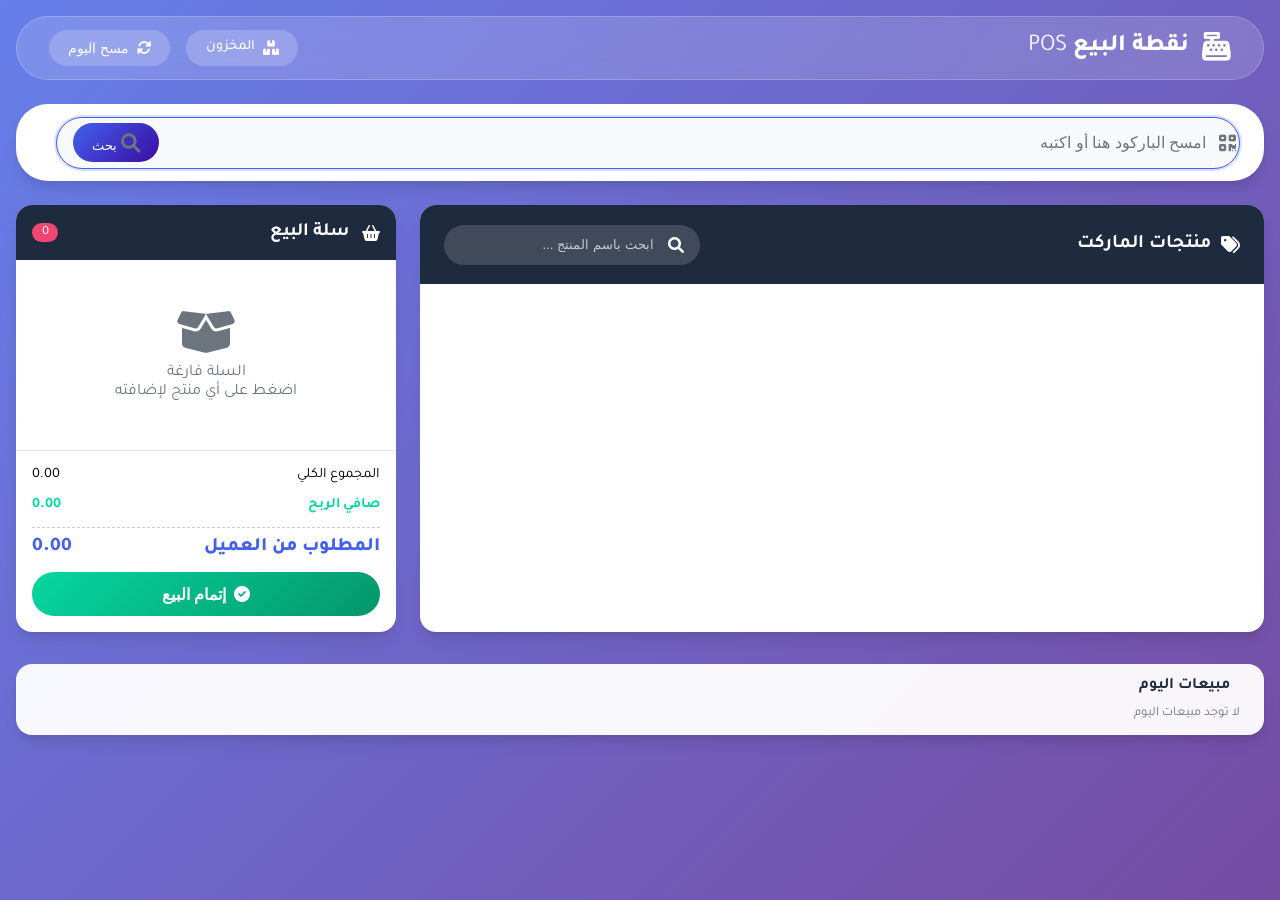
<file: index.html>
<!DOCTYPE html>
<html lang="ar" dir="rtl">
<head>
    <meta charset="UTF-8">
    <meta name="viewport" content="width=device-width, initial-scale=1.0, user-scalable=yes">
    <title>نظام البيع المتقدم | POS</title>
    <link rel="stylesheet" href="style.css">
    <link rel="stylesheet" href="https://cdnjs.cloudflare.com/ajax/libs/font-awesome/6.0.0-beta3/css/all.min.css">
    <link href="https://fonts.googleapis.com/css2?family=Tajawal:wght@400;500;700;800&display=swap" rel="stylesheet">
</head>
<body>

<div class="app-wrapper">
    <!-- الشريط العلوي -->
    <nav class="glass-nav">
        <div class="logo">
            <i class="fas fa-cash-register"></i>
            <span>نقطة البيع <span class="light">POS</span></span>
        </div>
        <div class="nav-actions">
            <a href="inventory.html" class="nav-btn"><i class="fas fa-boxes"></i><span>المخزون</span></a>
            <button id="resetDayBtn" class="nav-btn danger"><i class="fas fa-sync-alt"></i><span>مسح اليوم</span></button>
        </div>
    </nav>

    <!-- شريط المسح الضوئي (يدعم قارئ USB والكتابة اليدوية) -->
    <div class="scan-bar">
        <div class="scan-input-wrapper">
            <i class="fas fa-qrcode"></i>
            <input type="text" id="barcodeScannerInput" placeholder="امسح الباركود هنا أو اكتبه" autocomplete="off">
            <button id="manualScanBtn" class="scan-btn"><i class="fas fa-search"></i> بحث</button>
        </div>
        <div id="scanFeedback" class="scan-feedback"></div>
    </div>

    <div class="dashboard">
        <!-- قسم المنتجات -->
        <div class="products-panel">
            <div class="panel-header">
                <h2><i class="fas fa-tags"></i> منتجات الماركت</h2>
                <div class="search-box">
                    <i class="fas fa-search"></i>
                    <input type="text" id="productSearchInput" placeholder="ابحث باسم المنتج ..." autocomplete="off">
                </div>
            </div>
            <div id="productsGrid" class="products-modern-grid">
                <!-- المنتجات تظهر هنا تلقائياً -->
            </div>
        </div>

        <!-- قسم السلة -->
        <div class="cart-panel">
            <div class="cart-header">
                <i class="fas fa-shopping-basket"></i>
                <h3>سلة البيع</h3>
                <span id="cartCount" class="cart-badge">0</span>
            </div>
            <div class="cart-items-container" id="cartItemsContainer">
                <div class="empty-cart"><i class="fas fa-box-open"></i><p>السلة فارغة</p><span>اضغط على أي منتج لإضافته</span></div>
            </div>
            <div class="cart-summary">
                <div class="summary-row"><span>المجموع الكلي</span><span id="totalSalesSpan">0.00</span></div>
                <div class="summary-row profit"><span>صافي الربح</span><span id="totalProfitSpan">0.00</span></div>
                <div class="summary-row total"><span>المطلوب من العميل</span><span id="finalTotalSpan">0.00</span></div>
                <button id="checkoutBtn" class="checkout-btn"><i class="fas fa-check-circle"></i> إتمام البيع</button>
            </div>
        </div>
    </div>

    <!-- مبيعات اليوم -->
    <div class="daily-sales-bar">
        <div class="sales-header"><i class="fas fa-chart-simple"></i><h4>مبيعات اليوم</h4></div>
        <div id="soldItemsList" class="sales-list"></div>
    </div>
</div>

<script src="script.js"></script>
</body>
</html>
</file>
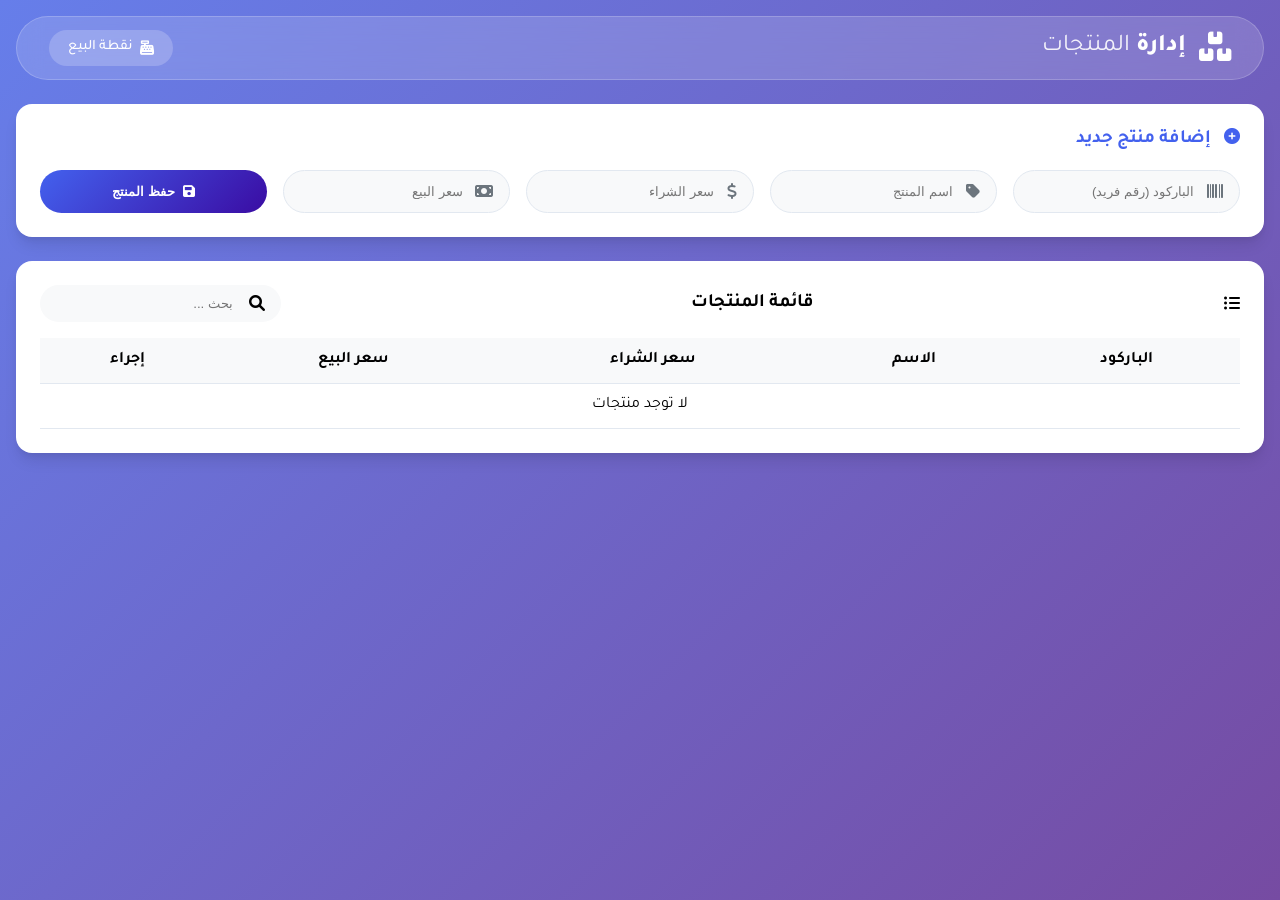
<file: inventory.html>
<!DOCTYPE html>
<html lang="ar" dir="rtl">
<head>
    <meta charset="UTF-8">
    <meta name="viewport" content="width=device-width, initial-scale=1.0">
    <title>إدارة المخزون | المنتجات</title>
    <link rel="stylesheet" href="style.css">
    <link rel="stylesheet" href="https://cdnjs.cloudflare.com/ajax/libs/font-awesome/6.0.0-beta3/css/all.min.css">
    <link href="https://fonts.googleapis.com/css2?family=Tajawal:wght@400;500;700;800&display=swap" rel="stylesheet">
</head>
<body>

<div class="app-wrapper">
    <nav class="glass-nav">
        <div class="logo">
            <i class="fas fa-boxes"></i>
            <span>إدارة <span class="light">المنتجات</span></span>
        </div>
        <div class="nav-actions">
            <a href="index.html" class="nav-btn"><i class="fas fa-cash-register"></i><span>نقطة البيع</span></a>
        </div>
    </nav>

    <div class="inventory-container">
        <!-- نموذج إضافة منتج (بدون مخزون) -->
        <div class="form-card-modern">
            <div class="form-header">
                <i class="fas fa-plus-circle"></i>
                <h3>إضافة منتج جديد</h3>
            </div>
            <div class="modern-form">
                <div class="input-group-modern">
                    <i class="fas fa-barcode"></i>
                    <input type="text" id="prodBarcode" placeholder="الباركود (رقم فريد)">
                </div>
                <div class="input-group-modern">
                    <i class="fas fa-tag"></i>
                    <input type="text" id="prodName" placeholder="اسم المنتج">
                </div>
                <div class="input-group-modern">
                    <i class="fas fa-dollar-sign"></i>
                    <input type="number" id="prodCost" placeholder="سعر الشراء">
                </div>
                <div class="input-group-modern">
                    <i class="fas fa-money-bill"></i>
                    <input type="number" id="prodPrice" placeholder="سعر البيع">
                </div>
                <button id="saveProductBtn" class="gradient-btn"><i class="fas fa-save"></i> حفظ المنتج</button>
            </div>
            <div id="formMessage" class="form-message"></div>
        </div>

        <!-- جدول المنتجات (بدون عمود المخزون) -->
        <div class="table-card">
            <div class="table-header">
                <i class="fas fa-list-ul"></i>
                <h3>قائمة المنتجات</h3>
                <div class="search-mini">
                    <i class="fas fa-search"></i>
                    <input type="text" id="searchProducts" placeholder="بحث ...">
                </div>
            </div>
            <div class="table-responsive">
                <table class="modern-table">
                    <thead>
                        <tr><th>الباركود</th><th>الاسم</th><th>سعر الشراء</th><th>سعر البيع</th><th>إجراء</th></tr>
                    </thead>
                    <tbody id="productsBody"></tbody>
                </table>
            </div>
        </div>
    </div>
</div>

<script src="script.js"></script>
</body>
</html>
</file>
<file: style.css>
:root {
    --primary: #4361ee;
    --primary-dark: #3a0ca3;
    --secondary: #4cc9f0;
    --success: #06d6a0;
    --danger: #ef476f;
    --warning: #ffb703;
    --dark: #1e2a3e;
    --gray: #6c757d;
    --light: #f8f9fa;
    --white: #ffffff;
    --shadow: 0 10px 15px -3px rgba(0, 0, 0, 0.1), 0 4px 6px -2px rgba(0, 0, 0, 0.05);
    --shadow-lg: 0 20px 25px -5px rgba(0, 0, 0, 0.1), 0 10px 10px -5px rgba(0, 0, 0, 0.04);
    --radius: 1rem;
}

* { margin: 0; padding: 0; box-sizing: border-box; }

body {
    font-family: 'Tajawal', 'Segoe UI', sans-serif;
    background: linear-gradient(135deg, #667eea 0%, #764ba2 100%);
    min-height: 100vh;
    padding: 1rem;
}

.app-wrapper { max-width: 1600px; margin: 0 auto; }

/* شريط التنقل */
.glass-nav {
    background: rgba(255, 255, 255, 0.15);
    backdrop-filter: blur(12px);
    border-radius: 2rem;
    padding: 0.8rem 2rem;
    display: flex;
    justify-content: space-between;
    align-items: center;
    margin-bottom: 1.5rem;
    border: 1px solid rgba(255, 255, 255, 0.2);
    flex-wrap: wrap;
    gap: 0.8rem;
}

.logo { display: flex; align-items: center; gap: 0.8rem; font-size: 1.5rem; font-weight: 800; color: white; }
.logo i { font-size: 1.8rem; }
.light { font-weight: 400; opacity: 0.9; }
.nav-actions { display: flex; gap: 1rem; flex-wrap: wrap; }
.nav-btn {
    background: rgba(255, 255, 255, 0.2);
    border: none;
    padding: 0.6rem 1.2rem;
    border-radius: 2rem;
    color: white;
    font-weight: 500;
    cursor: pointer;
    transition: all 0.3s ease;
    text-decoration: none;
    display: flex;
    align-items: center;
    gap: 0.5rem;
    font-size: 0.9rem;
}
.nav-btn:hover { background: rgba(255, 255, 255, 0.35); transform: translateY(-2px); }
.nav-btn.danger:hover { background: var(--danger); }

/* شريط المسح */
.scan-bar {
    background: var(--white);
    border-radius: 2rem;
    padding: 0.8rem 1.5rem;
    margin-bottom: 1.5rem;
    box-shadow: var(--shadow);
    display: flex;
    align-items: center;
    gap: 1rem;
    flex-wrap: wrap;
}
.scan-input-wrapper {
    flex: 2;
    display: flex;
    align-items: center;
    background: var(--light);
    border-radius: 2rem;
    padding: 0.2rem 0.2rem 0.2rem 1rem;
    border: 1px solid #e2e8f0;
}
.scan-input-wrapper:focus-within { border-color: var(--primary); box-shadow: 0 0 0 2px rgba(67, 97, 238, 0.2); }
.scan-input-wrapper i { color: var(--gray); font-size: 1.2rem; }
#barcodeScannerInput { flex: 1; padding: 0.8rem; border: none; background: transparent; outline: none; font-size: 1rem; }
.scan-btn {
    background: linear-gradient(135deg, var(--primary), var(--primary-dark));
    border: none;
    color: white;
    padding: 0.6rem 1.2rem;
    border-radius: 2rem;
    cursor: pointer;
    font-weight: 500;
}
.scan-feedback { font-size: 0.8rem; color: var(--success); display: flex; align-items: center; gap: 0.5rem; }
.scan-feedback.error { color: var(--danger); }

/* لوحة التحكم */
.dashboard { display: grid; grid-template-columns: 1fr 380px; gap: 1.5rem; margin-bottom: 2rem; }

/* قسم المنتجات */
.products-panel { background: var(--white); border-radius: var(--radius); overflow: hidden; box-shadow: var(--shadow); }
.panel-header {
    padding: 1.2rem 1.5rem;
    background: var(--dark);
    color: white;
    display: flex;
    justify-content: space-between;
    align-items: center;
    flex-wrap: wrap;
    gap: 1rem;
}
.panel-header h2 { font-size: 1.2rem; display: flex; align-items: center; gap: 0.6rem; }
.search-box { background: rgba(255, 255, 255, 0.15); padding: 0.4rem 1rem; border-radius: 2rem; display: flex; align-items: center; gap: 0.5rem; }
.search-box input { background: transparent; border: none; color: white; padding: 0.4rem; outline: none; width: 200px; }
.search-box input::placeholder { color: rgba(255, 255, 255, 0.7); }

.products-modern-grid {
    display: grid;
    grid-template-columns: repeat(auto-fill, minmax(150px, 1fr));
    gap: 1rem;
    padding: 1.5rem;
    max-height: 65vh;
    overflow-y: auto;
}
.product-modern-card {
    background: var(--light);
    border-radius: 1rem;
    padding: 1rem;
    text-align: center;
    cursor: pointer;
    transition: all 0.25s ease;
    border: 1px solid rgba(0,0,0,0.05);
}
.product-modern-card:hover { transform: translateY(-5px); box-shadow: var(--shadow); border-color: var(--primary); }
.product-icon { font-size: 2.2rem; color: var(--primary); margin-bottom: 0.5rem; }
.product-name { font-weight: 700; margin-bottom: 0.3rem; color: var(--dark); }
.product-price { color: var(--success); font-weight: 800; font-size: 1.1rem; }
.product-stock { font-size: 0.7rem; color: var(--gray); margin: 0.3rem 0; }
.quick-add {
    background: var(--primary);
    border: none;
    color: white;
    padding: 0.3rem 1rem;
    border-radius: 2rem;
    font-size: 0.7rem;
    margin-top: 0.5rem;
    cursor: pointer;
}
@keyframes scanFlash {
    0% { opacity: 0; transform: scale(0.9); }
    100% { opacity: 1; transform: scale(1); }
}
.scan-flash { animation: scanFlash 0.3s ease-out; }

/* سلة المشتريات */
.cart-panel { background: var(--white); border-radius: var(--radius); display: flex; flex-direction: column; overflow: hidden; box-shadow: var(--shadow); height: fit-content; }
.cart-header { background: var(--dark); color: white; padding: 1rem; display: flex; align-items: center; gap: 0.8rem; }
.cart-badge { background: var(--danger); border-radius: 2rem; padding: 0.1rem 0.6rem; font-size: 0.8rem; margin-right: auto; }
.cart-items-container { padding: 1rem; max-height: 320px; overflow-y: auto; min-height: 150px; }
.empty-cart { text-align: center; padding: 2rem; color: var(--gray); }
.empty-cart i { font-size: 3rem; margin-bottom: 0.5rem; }
.cart-item { display: flex; align-items: center; justify-content: space-between; background: var(--light); border-radius: 0.8rem; padding: 0.6rem; margin-bottom: 0.5rem; }
.cart-item-info { flex: 2; }
.cart-item-name { font-weight: 600; font-size: 0.9rem; }
.cart-item-price { font-size: 0.7rem; color: var(--success); }
.cart-item-controls { display: flex; align-items: center; gap: 0.5rem; }
.qty-modern { background: var(--white); border: 1px solid #ddd; border-radius: 2rem; padding: 0.2rem 0.8rem; font-weight: bold; }
.qty-modern-btn, .cart-item-remove { background: none; border: none; cursor: pointer; font-size: 1rem; }
.qty-modern-btn { background: #e2e8f0; width: 28px; height: 28px; border-radius: 50%; font-weight: bold; }
.cart-item-remove { color: var(--danger); font-size: 1.1rem; }
.cart-summary { padding: 1rem; border-top: 1px solid #e2e8f0; }
.summary-row { display: flex; justify-content: space-between; margin-bottom: 0.8rem; font-size: 0.9rem; }
.summary-row.profit { color: var(--success); font-weight: bold; }
.summary-row.total { font-size: 1.2rem; font-weight: 800; color: var(--primary); border-top: 1px dashed #ccc; padding-top: 0.5rem; margin-top: 0.5rem; }
.checkout-btn {
    width: 100%;
    background: linear-gradient(135deg, var(--success), #059669);
    border: none;
    color: white;
    padding: 0.8rem;
    border-radius: 2rem;
    font-weight: bold;
    font-size: 1rem;
    cursor: pointer;
    display: flex;
    align-items: center;
    justify-content: center;
    gap: 0.5rem;
}
.checkout-btn:hover { transform: scale(1.02); filter: brightness(1.05); }

/* مبيعات اليوم */
.daily-sales-bar { background: rgba(255, 255, 255, 0.95); border-radius: var(--radius); padding: 0.8rem 1.5rem; box-shadow: var(--shadow); }
.sales-header { display: flex; align-items: center; gap: 0.6rem; margin-bottom: 0.6rem; color: var(--dark); }
.sales-list { display: flex; flex-wrap: wrap; gap: 1rem; font-size: 0.8rem; color: var(--gray); }

/* إدارة المنتجات */
.inventory-container { display: flex; flex-direction: column; gap: 1.5rem; }
.form-card-modern { background: var(--white); border-radius: var(--radius); padding: 1.5rem; box-shadow: var(--shadow); }
.form-header { display: flex; gap: 0.8rem; margin-bottom: 1.2rem; color: var(--primary); }
.modern-form { display: grid; grid-template-columns: repeat(auto-fit, minmax(200px, 1fr)); gap: 1rem; }
.input-group-modern { display: flex; align-items: center; background: var(--light); border-radius: 2rem; padding: 0 1rem; border: 1px solid #e2e8f0; }
.input-group-modern i { color: var(--gray); }
.input-group-modern input { width: 100%; padding: 0.8rem; border: none; background: transparent; outline: none; }
.gradient-btn {
    background: linear-gradient(135deg, var(--primary), var(--primary-dark));
    border: none;
    border-radius: 2rem;
    color: white;
    font-weight: bold;
    cursor: pointer;
    display: flex;
    align-items: center;
    justify-content: center;
    gap: 0.5rem;
}
.table-card { background: var(--white); border-radius: var(--radius); padding: 1.5rem; box-shadow: var(--shadow); }
.table-header { display: flex; justify-content: space-between; align-items: center; margin-bottom: 1rem; flex-wrap: wrap; gap: 0.5rem; }
.search-mini { background: var(--light); border-radius: 2rem; padding: 0.2rem 1rem; display: flex; align-items: center; gap: 0.5rem; }
.search-mini input { background: transparent; border: none; padding: 0.5rem; outline: none; }
.modern-table { width: 100%; border-collapse: collapse; }
.modern-table th, .modern-table td { padding: 0.8rem; text-align: center; border-bottom: 1px solid #e2e8f0; }
.modern-table th { background: var(--light); font-weight: 700; }
.delete-prod { background: var(--danger); border: none; color: white; padding: 0.3rem 0.8rem; border-radius: 2rem; cursor: pointer; }

/* استجابة */
@media (max-width: 850px) {
    .dashboard { grid-template-columns: 1fr; }
    .glass-nav { flex-direction: column; }
    .scan-bar { flex-direction: column; }
    .scan-input-wrapper { width: 100%; }
    .scan-btn { width: 100%; }
}
</file>
